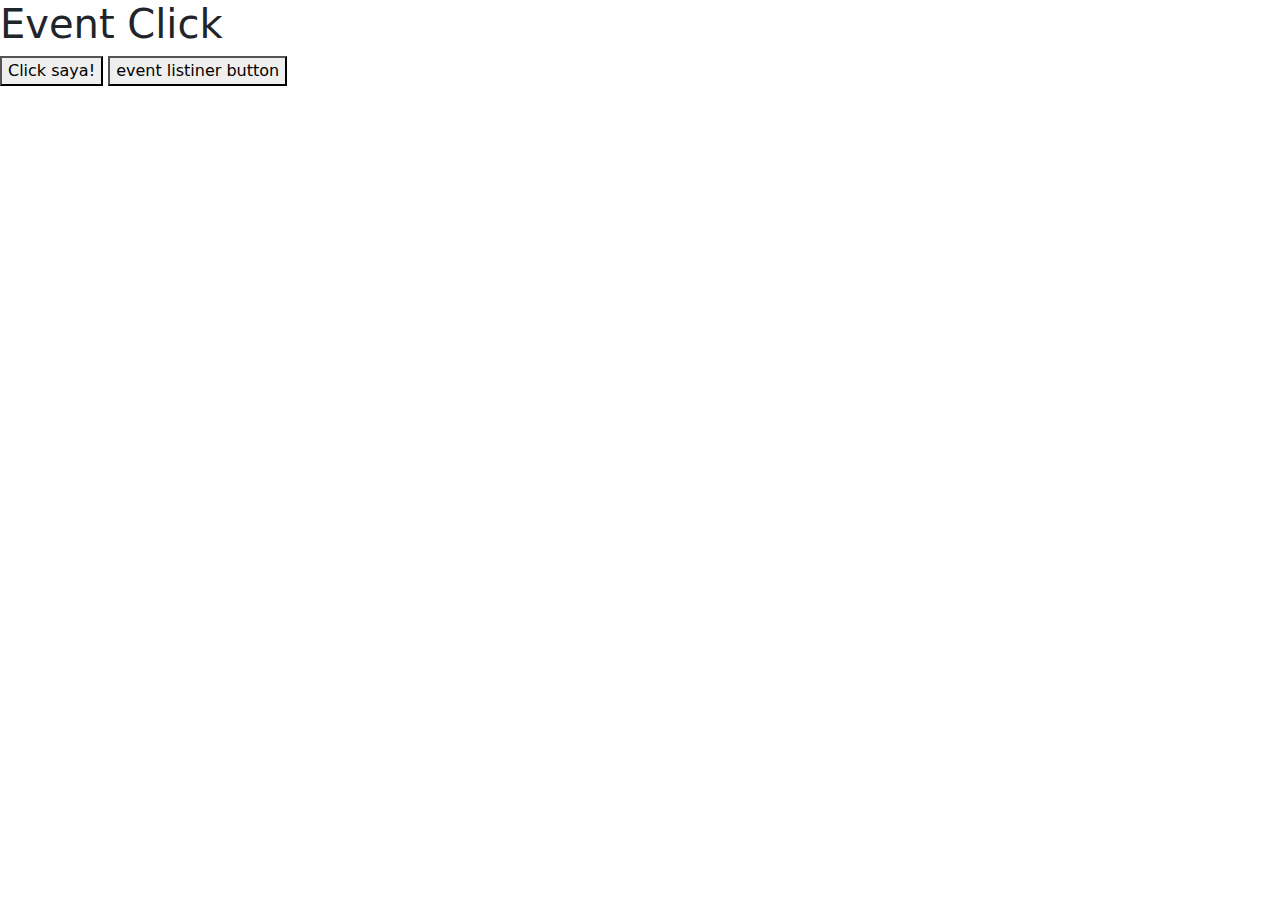
<file: event/index.html>
<!DOCTYPE html>
<html lang="en">
	<head>
		<meta charset="UTF-8" />
		<meta http-equiv="X-UA-Compatible" content="IE=edge" />
		<meta name="viewport" content="width=device-width, initial-scale=1.0" />
		<title>Latihan Event</title>
		<link href="https://cdn.jsdelivr.net/npm/bootstrap@5.3.3/dist/css/bootstrap.min.css" rel="stylesheet" integrity="sha384-QWTKZyjpPEjISv5WaRU9OFeRpok6YctnYmDr5pNlyT2bRjXh0JMhjY6hW+ALEwIH" crossorigin="anonymous">
  </head>
		<link rel="stylesheet" href="app.css" />
	</head>
	<body class="">
		<h1 class="">Event Click</h1>
		<button onclick="alert('kamu sudah klik saya!');" class="">Click saya!</button>
		<button id="eventbtn">event listiner button</button>
		<script src="app.js"></script>
	</body>
</html>
</file>
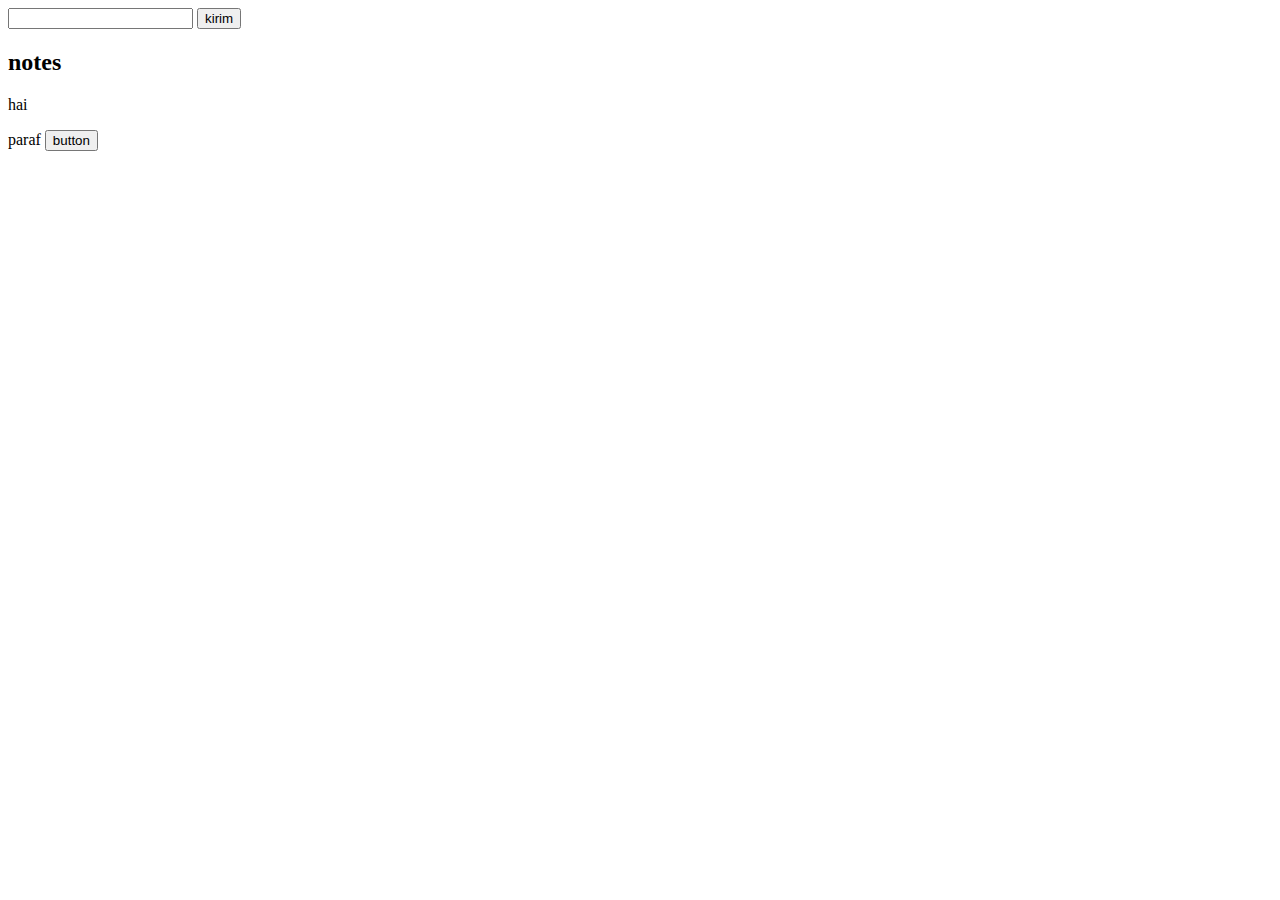
<file: eventobject/index.html>
<!DOCTYPE html>
<html lang="en">
	<head>
		<meta charset="UTF-8" />
		<meta http-equiv="X-UA-Compatible" content="IE=edge" />
		<meta name="viewport" content="width=device-width, initial-scale=1.0" />
		<title>Latihan Event</title>
		<link rel="stylesheet" href="app.css" />
	</head>
	<body>
		<form id="form" action="/destination">
			<input type="text">
			<button type="submit">kirim</button>
		</form>
		<h2>notes</h2>
		<ul id="notes"></ul>
		<p>hai</p>
		<section id="section">
			<p id="paraf">
				paraf
				<button id="changeColor">button</button>
			</p>
		</section>
		<script src="app.js"></script>
	</body>
</html>
</file>
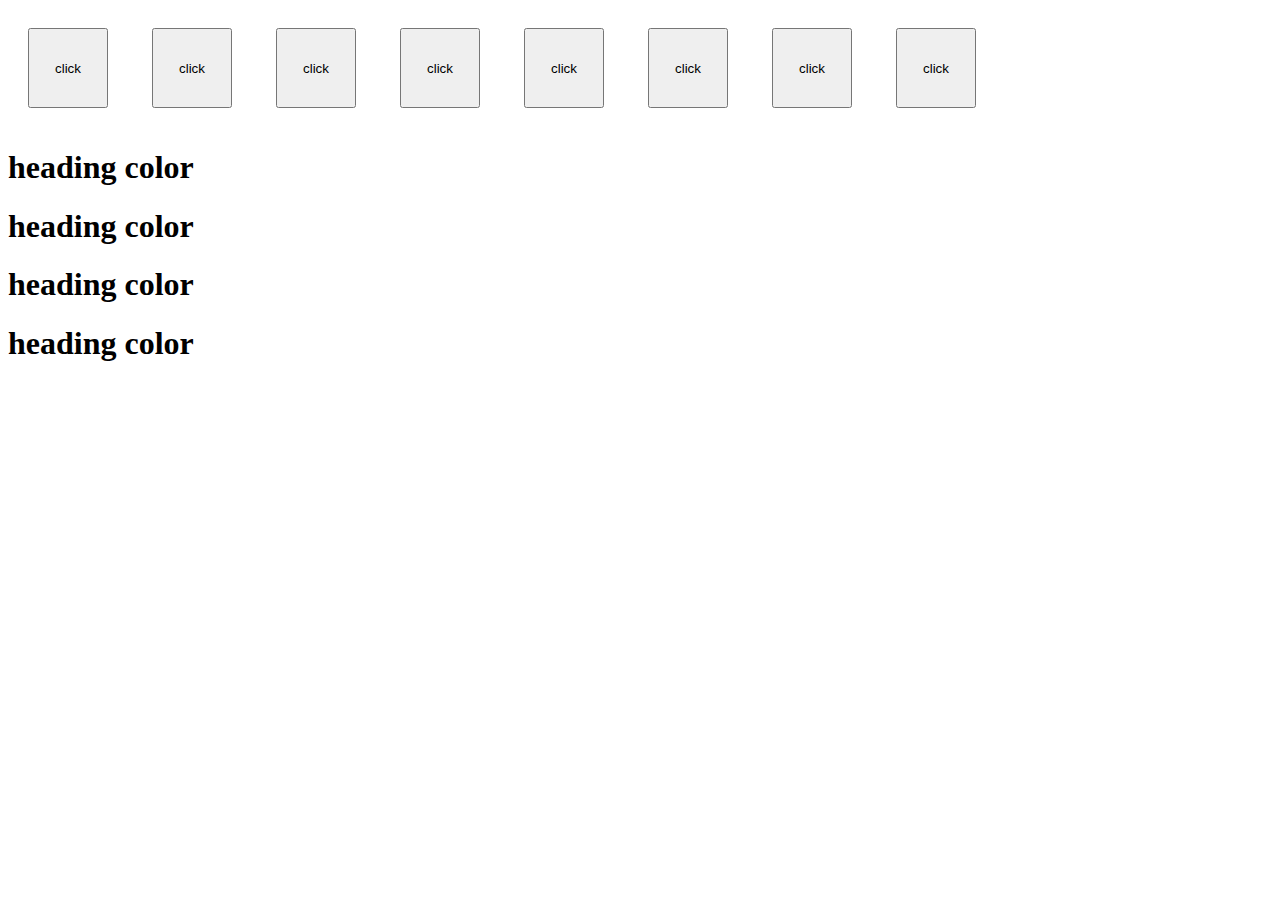
<file: randomcolor/index.html>
<!DOCTYPE html>
<html lang="en">
	<head>
		<meta charset="UTF-8" />
		<meta http-equiv="X-UA-Compatible" content="IE=edge" />
		<meta name="viewport" content="width=device-width, initial-scale=1.0" />
		<title>Random Color</title>
		<link rel="stylesheet" href="app.css" />
	</head>
	<body>
		<button>click</button>
		<button>click</button>
		<button>click</button>
		<button>click</button>
		<button>click</button>
		<button>click</button>
		<button>click</button>
		<button>click</button>
		<h1>heading color</h1>
		<h1>heading color</h1>
		<h1>heading color</h1>
		<h1>heading color</h1>
		<script src="app.js"></script>
	</body>
</html>
</file>
<file: event/app.css>
.button{
  background-color: blue !important;
}
</file>
<file: eventobject/app.css>
.hide{
  display: none;
}
</file>
<file: randomcolor/app.css>
button{
  margin: 20px;
  height: 80px;
  width: 80px;
}
</file>
